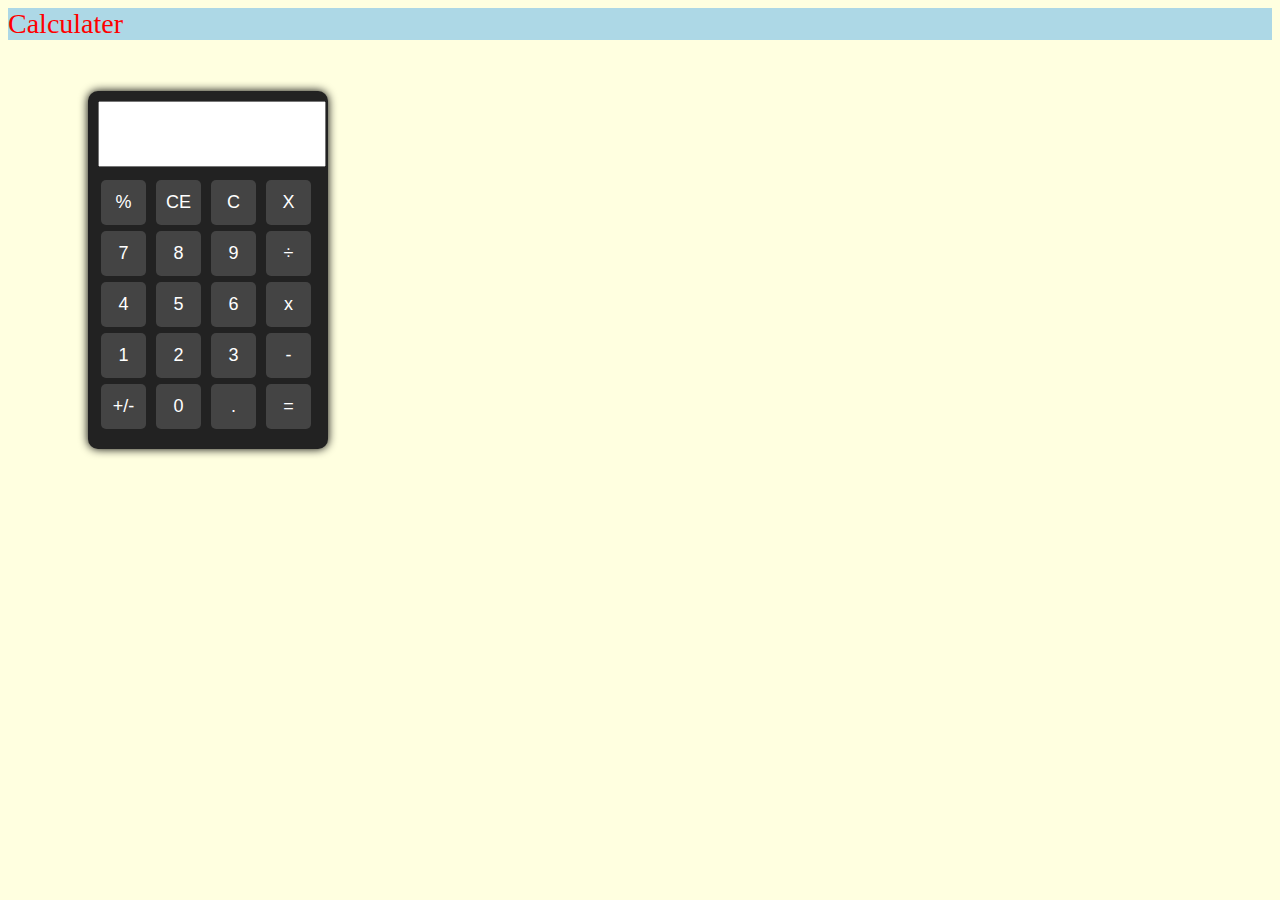
<file: calculator.html>
<!DOCTYPE html>
<html>
  <head>
    <meta name="viewport" content="width=device-width, initial-scale=1.0">

    <title>Simple Calculater</title>
    <link rel="stylesheet" href="styles.css" />
   <script src="script.js" defer></script>
    
  </head>
  <body style="background-color:lightyellow">
    <div style="font-size:28px;color:red;background-color:lightblue;">Calculater</div>
    <div  class="Calculater">
      <div><input type="text" id="myinput" class="display"></div>

      <div class="buttons">
        
     <div>
        <button data-value="%" onclick="setValue(this.dataset.value)">%</button>
        <button onclick="clearvalue()">CE</button>
        <button onclick="clearvalue()">C</button>
        <button onclick="oneremove()">X</button>
      </div>
      <div>
        <button data-value="7" onclick="setValue(this.dataset.value)">7</button>
        <button data-value="8" onclick="setValue(this.dataset.value)">8</button>
        <button data-value="9" onclick="setValue(this.dataset.value)">9</button>
        <button data-value="/" onclick="setValue(this.dataset.value)">÷</button>
      </div>
        <div>
        <button data-value="4" onclick="setValue(this.dataset.value)">4</button>
        <button data-value="5" onclick="setValue(this.dataset.value)">5</button>
        <button data-value="6" onclick="setValue(this.dataset.value)">6</button>
        <button data-value="*" onclick="setValue(this.dataset.value)">x</button>
      </div>
        <div>
        <button data-value="1" onclick="setValue(this.dataset.value)">1</button>
        <button data-value="2" onclick="setValue(this.dataset.value)">2</button>
        <button data-value="3" onclick="setValue(this.dataset.value)">3</button>
        <button data-value="-" onclick="setValue(this.dataset.value)">-</button>
      </div>
        <div>
        <button data-value="-" onclick="setValue(this.dataset.value)">+/-</button>
        <button data-value="0" onclick="setValue(this.dataset.value)">0</button>
        <button data-value="." onclick="setValue(this.dataset.value)">.</button>
        <button onclick="calculate()">=</button>
      </div>
    </div> </div>
    
    
    
    
  </body>
</html>
</file>
<file: styles.css>
button{
  width:45px;
  height:45px;
  margin:3px;
  font-size:18px;
  border:none;
  border-radius:5px;
  background-color:#444;
  color:white;
  cursor:pointer;
}
button:hover{
  background:#666;
}
.Calculater{
  margin-top:51px;
   margin-left:80px;
   background-color:white;
   width:220px;
   height:338px;
  padding:10px;
  background: #222;
  border-radius:10px;
  box-shadow: 0 0 10px #000;
}

.display {
  width: 100%;
  height: 60px;
  margin-bottom: 10px;
  text-align: right;
  font-size: 20px;
}
</file>
